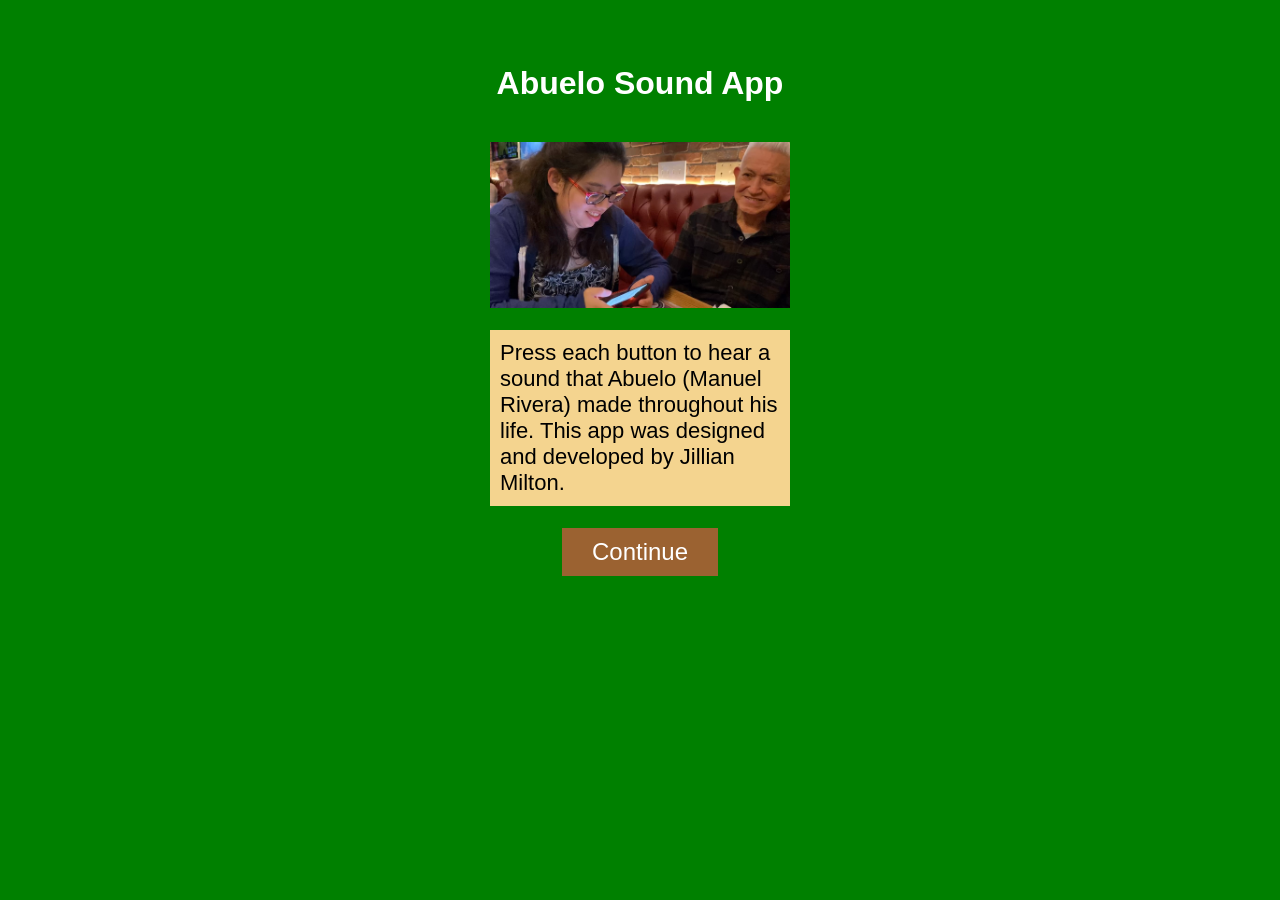
<file: html/index.html>
<!DOCTYPE html>
<html lang="en">
<head>
    <meta charset="UTF-8">
    <meta name="viewport" content="width=device-width, initial-scale=1.0">
   <link rel="stylesheet" href="../css/main.css">
    <title>Abuelo Sounds</title>
</head>
<body>
    <br> 
    <br>
    <h1> Abuelo Sound App </h1>

    <br> 


<main> 
    <img src="../img/cover.jpg" width="300" height="auto"> 


    <p> Press each button to hear a sound that Abuelo (Manuel Rivera) made throughout his life. This app was designed and developed by Jillian Milton.</p>    

    <button class="continue"> Continue </button>

<!-- 
    <button class="spanish"> Spanish Version </button> -->

</main>
   
    <script src="../js/main.js"> </script>
</body>
</html>
</file>
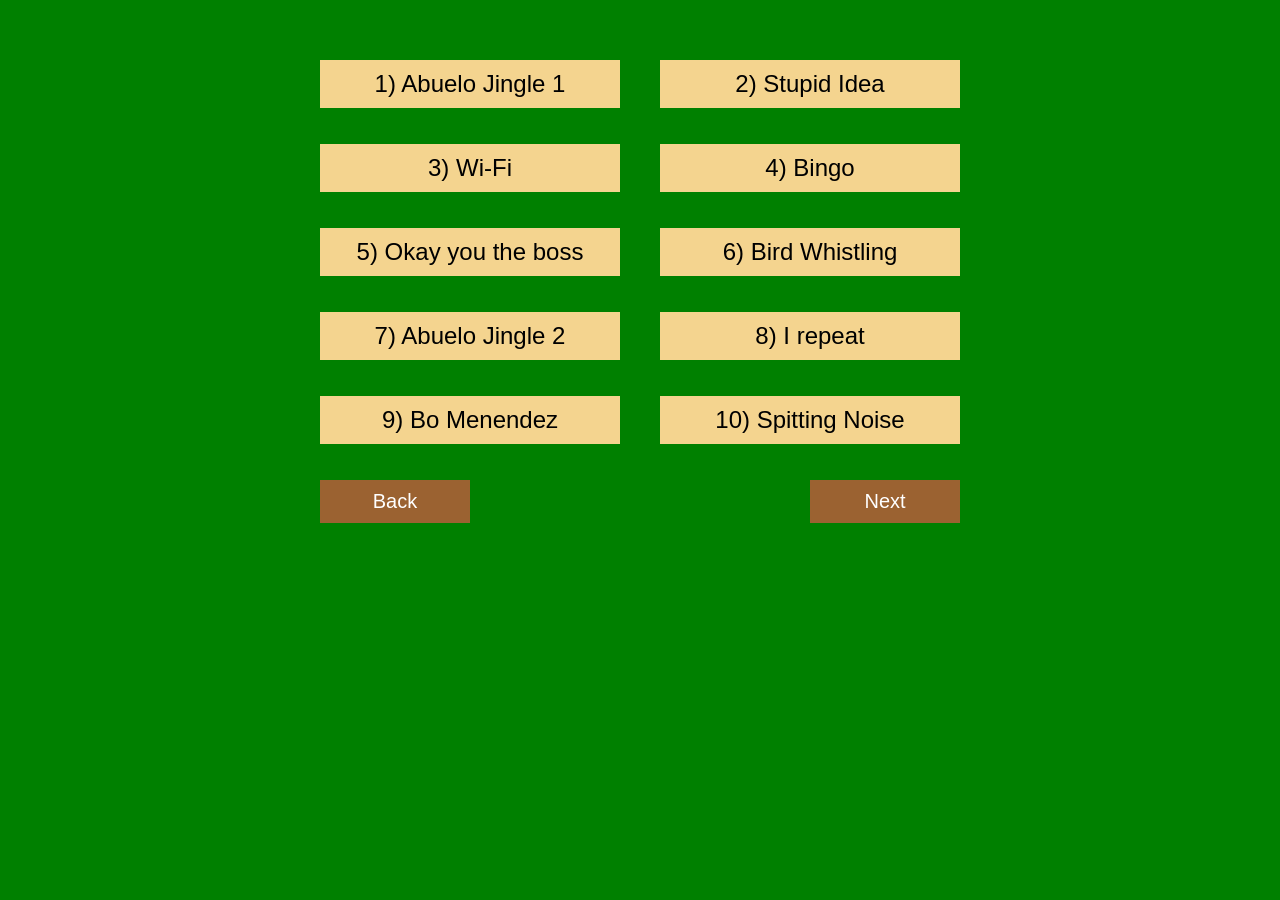
<file: html/home.html>
<!DOCTYPE html>
<html lang="en">
<head>
    <meta charset="UTF-8">
    <meta name="viewport" content="width=device-width, initial-scale=1.0">
   <link rel="stylesheet" href="../css/home.css">
    <title>Sounds</title>
</head>
<body>

    <!-- <section class="home">
        <button class=""> Home </button>
    </section>
    <br>
    -->
<main> 

    <section> 
        <button class="sound-1" onclick="sound1.play()"> 1) Abuelo Jingle 1</button>
        <button class="sound-2" onclick="sound2.play()"> 2) Stupid Idea</button>
      
    </section>

    <br> <br> 

    <section> 
        <button class="sound-3" onclick="sound3.play()"> 3) Wi-Fi </button>
        <button class="sound-4" onclick="sound4.play()"> 4) Bingo </button>
    </section>

    <br> <br> 

    <section> 
        <button class="sound-5" onclick="sound5.play()"> 5) Okay you the boss </button>
        <button class="sound-6" onclick="sound6.play()"> 6) Bird Whistling </button>
    </section>

    <br> <br> 

    <section> 
        <button class="sound-7" onclick="sound7.play()"> 7) Abuelo Jingle 2 </button>
        <button class="sound-8" onclick="sound8.play()"> 8) I repeat </button>
    </section>

    <br> <br> 

    <section> 
        <button class="sound-9" onclick="sound9.play()"> 9) Bo Menendez </button>
        <button class="sound-10" onclick="sound10.play()"> 10) Spitting Noise </button>
    </section>

    <br> <br> 

</main>

<footer> 
   <!-- <img class="back" src="../img/back.png" width="60" height="auto">
   <img class="forward" src="../img/forward.png" width="50" height="auto">  -->
   <button class="back"> Back </button>
   <button class="forward"> Next </button>

</footer>
    
<script src="../js/home.js"> </script>
</body>
</html>
</file>
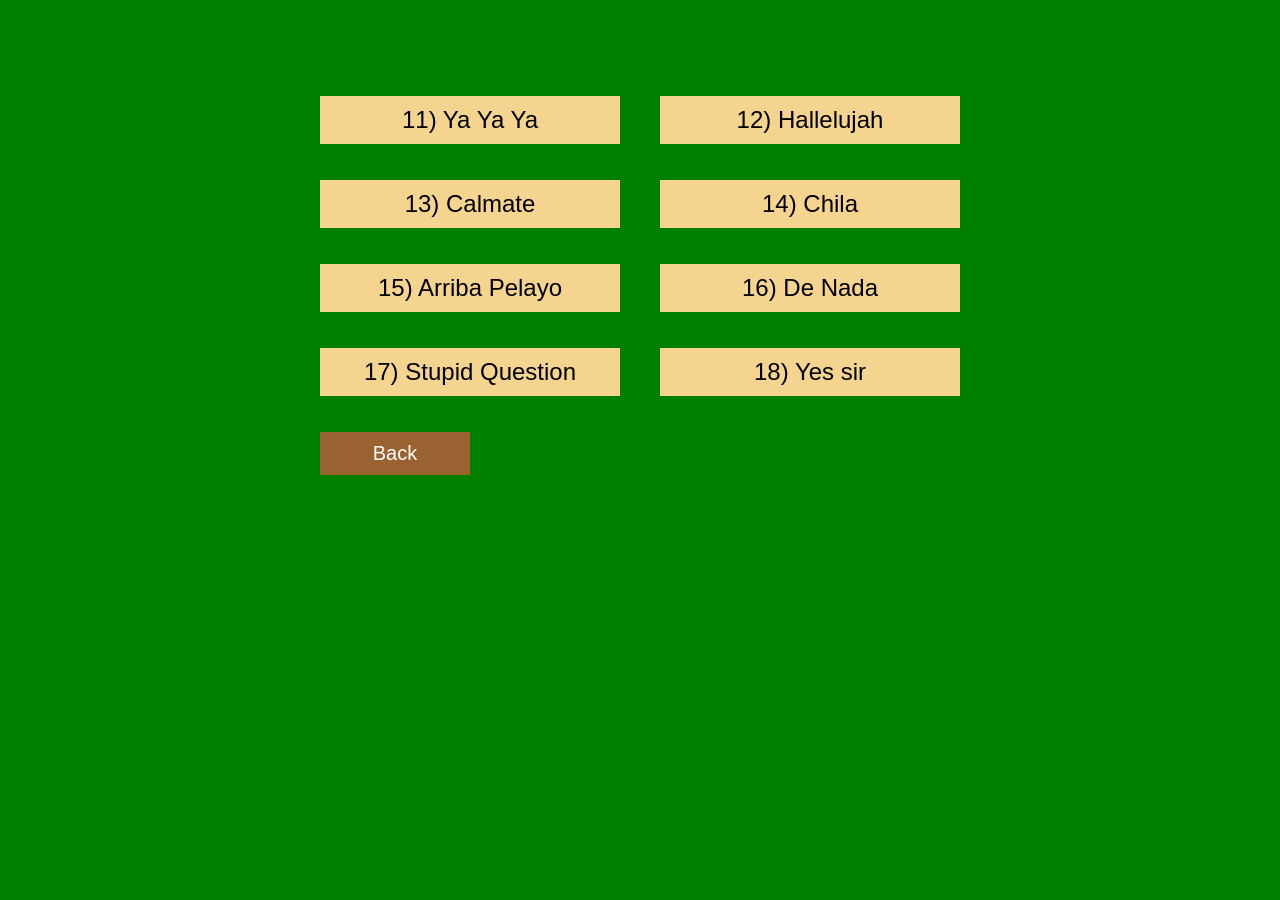
<file: html/next.html>
<!DOCTYPE html>
<html lang="en">
<head>
    <meta charset="UTF-8">
    <meta name="viewport" content="width=device-width, initial-scale=1.0">
   <link rel="stylesheet" href="../css/home.css">
    <title>More Sounds</title>
</head>
<body>

<main> 

    <br> <br> 
    <section> 
        <button class="sound-11" onclick="sound11.play()"> 11) Ya Ya Ya </button>
        <button class="sound-12" onclick="sound12.play()"> 12) Hallelujah </button>
    </section>

    <br> <br> 

    <section> 
        <button class="sound-13" onclick="sound13.play()"> 13) Calmate </button>
        <button class="sound-14" onclick="sound14.play()"> 14) Chila </button>
    </section>

    <br> <br> 

    <section> 
        <button class="sound-15" onclick="sound15.play()"> 15) Arriba Pelayo </button>
        <button class="sound-16" onclick="sound16.play()"> 16) De Nada </button>
    </section>

    <br> <br> 

    <section> 
        <button class="sound-15" onclick="sound17.play()"> 17) Stupid Question </button>
        <button class="sound-16" onclick="sound18.play()"> 18) Yes sir </button>
    </section>

    <br> <br> 

</main>

<footer class="footer2 fixed-width"> 
    <!-- <img class="back" src="../img/back.png" width="60" height="auto">
    <img class="forward" src="../img/forward.png" width="50" height="auto">  -->
    <button class="back"> Back </button>
    <!-- <button class="forward"> Next </button> -->
 
 </footer>
    
<script src="../js/next.js"> </script>
</body>
</html>
</file>
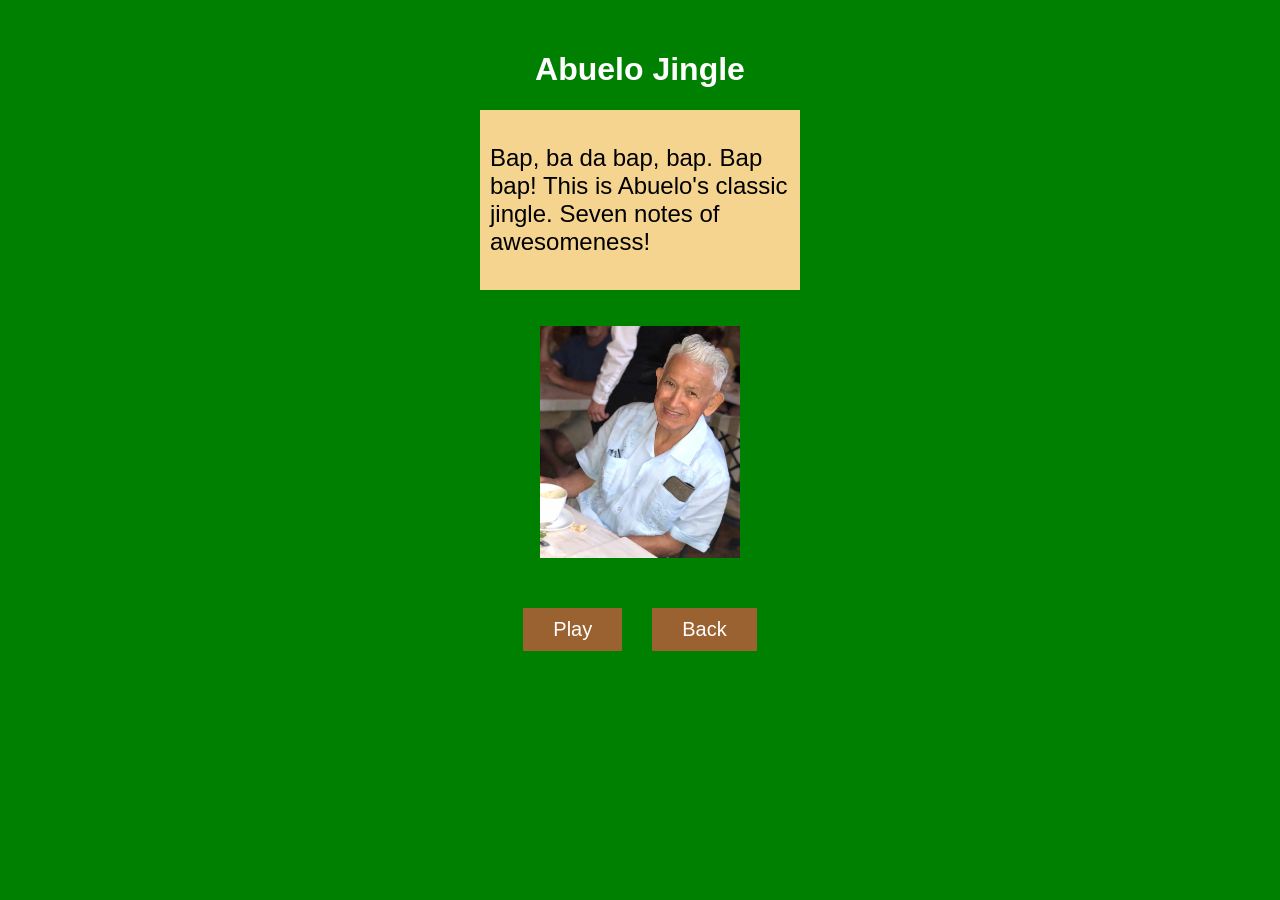
<file: html/sound-1.html>
<!DOCTYPE html>
<html lang="en">
<head>
    <meta charset="UTF-8">
    <meta name="viewport" content="width=device-width, initial-scale=1.0">
    <link rel="stylesheet" href="../css/sounds.css">
    <title>Sound 1</title>
</head>
<body>
    <audio id="audio" src="../audio/Abuelo Jingle.mp3"> </audio>
    <main> 
        <h1> Abuelo Jingle </h1>
        <article> 
            <p> Bap, ba da bap, bap. Bap bap! This is Abuelo's classic jingle. Seven notes of awesomeness!</p>
        </article>
    
        <br> 
        <br>

        <img src="../img/abuelo.png" width="200" height="auto">  

        <section> 
            <button id="play" onclick="sound1.play()"> Play </button>
            <button class="back"> Back </button>
        </section>

    </main>
   
    <script src="../js/sounds.js"> </script>
</body>
</html>
</file>
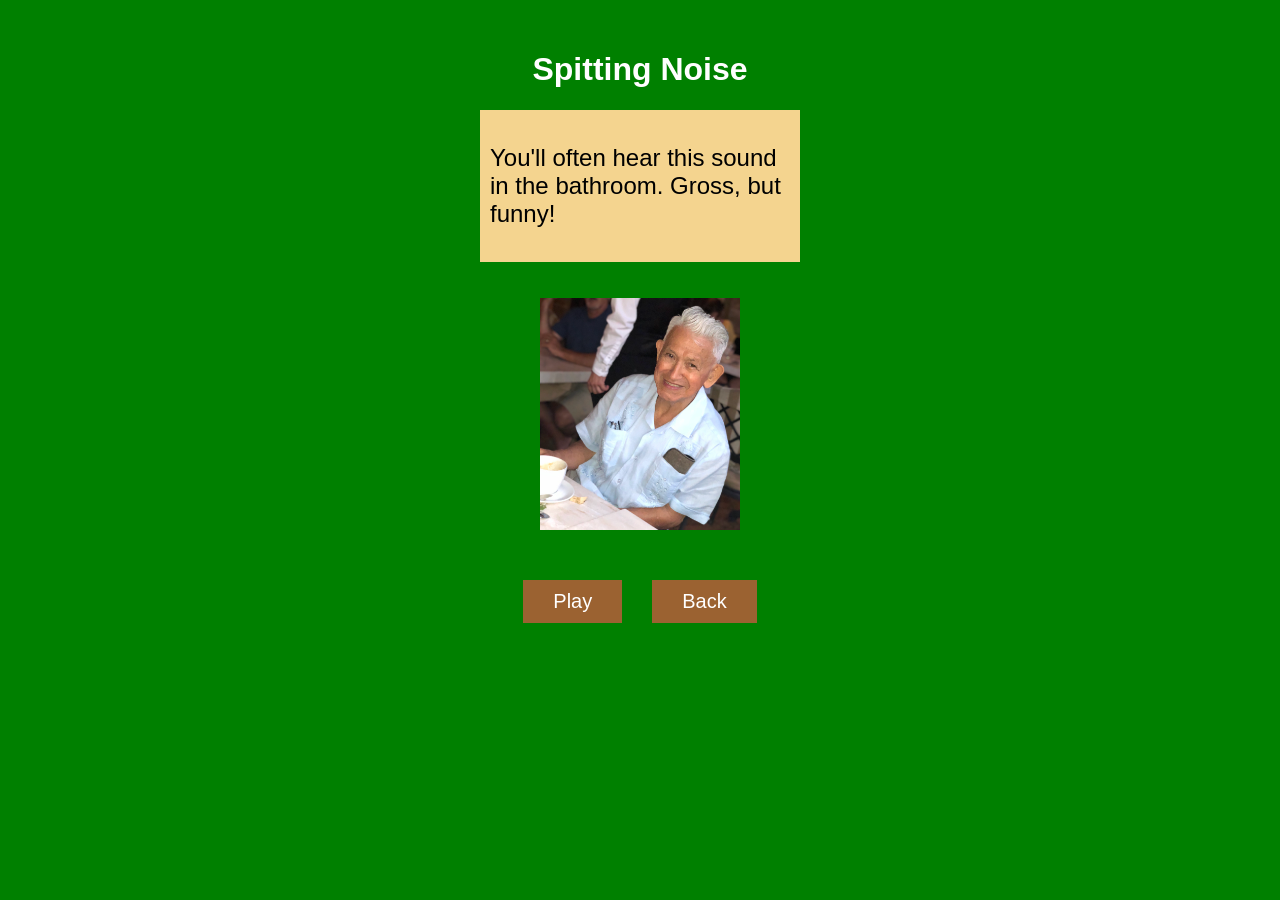
<file: html/sound-10.html>
<!DOCTYPE html>
<html lang="en">
<head>
    <meta charset="UTF-8">
    <meta name="viewport" content="width=device-width, initial-scale=1.0">
    <link rel="stylesheet" href="../css/sounds.css">
    <title>Sound 6</title>
</head>
<body> <!-- Looping sound -->
    <audio id="audio" src="../audio/Hacking Noise.mp3" preload="auto"> </audio>
    <main> 
        <h1> Spitting Noise </h1>
        <article> 
            <p> You'll often hear this sound in the bathroom. Gross, but funny!</p>
        </article>
    
        <br> 
        <br>

        <img src="../img/abuelo.png" width="200" height="auto">  

        <section> 
            <button id="play" onclick="sound10.play()"> Play </button>
            <button class="back"> Back </button>
        </section>

    </main>
   
    <script src="../js/sounds.js"> </script>
</body>
</html>
</file>
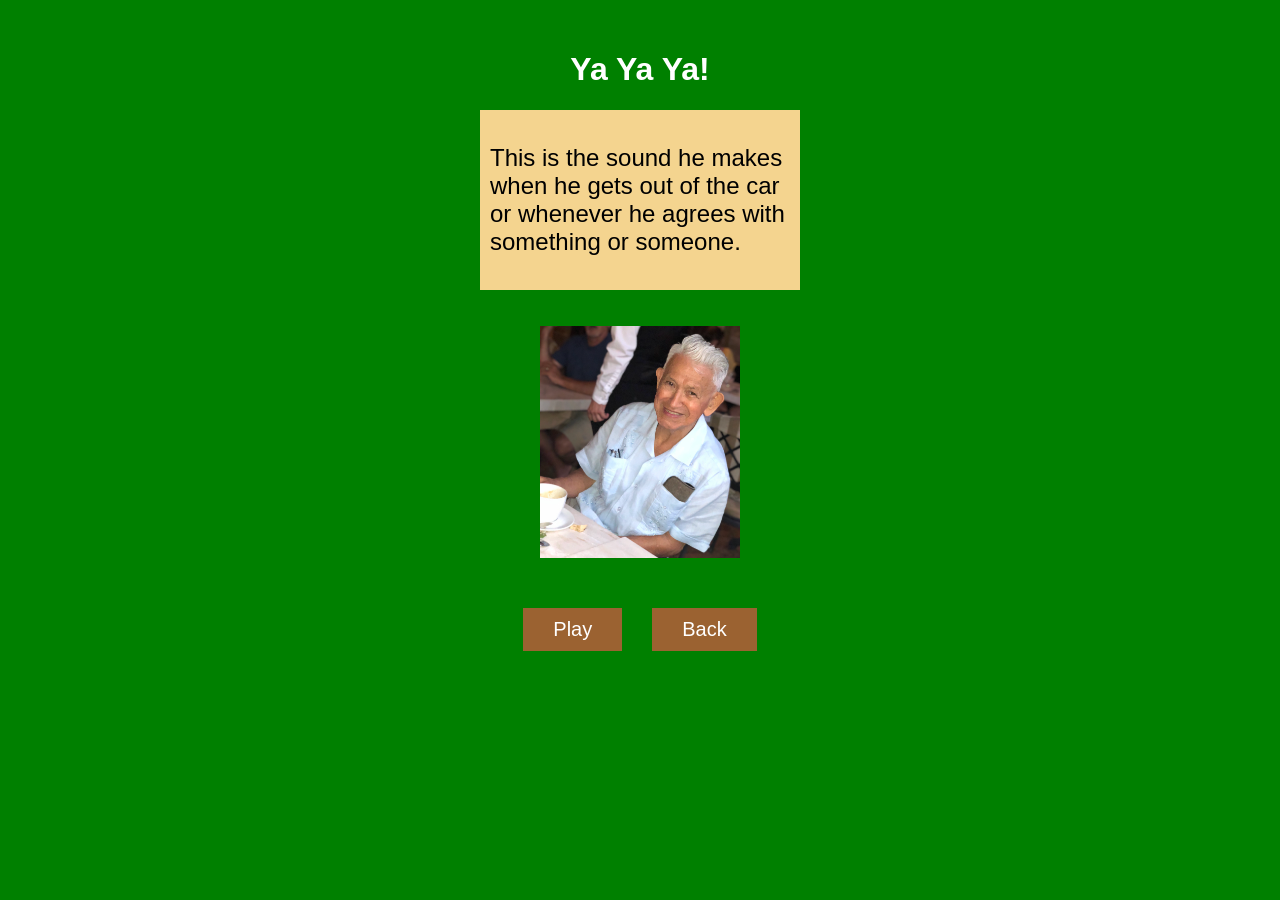
<file: html/sound-11.html>
<!DOCTYPE html>
<html lang="en">
<head>
    <meta charset="UTF-8">
    <meta name="viewport" content="width=device-width, initial-scale=1.0">
    <link rel="stylesheet" href="../css/sounds.css">
    <title>Sound 11</title>
</head>
<body> 
    <audio id="audio" src="../audio/Ya Ya Ya.mp3" preload="auto"> </audio>
    <main> 
        <h1> Ya Ya Ya! </h1>
        <article> 
            <p> This is the sound he makes when he gets out of the car or whenever he agrees with something or someone.</p>
        </article>
    
        <br> 
        <br>

        <img src="../img/abuelo.png" width="200" height="auto">  

        <section> 
            <button id="play" onclick="sound11.play()"> Play </button>
            <button class="back"> Back </button>
        </section>

    </main>
   
    <script src="../js/back.js"> </script>
</body>
</html>
</file>
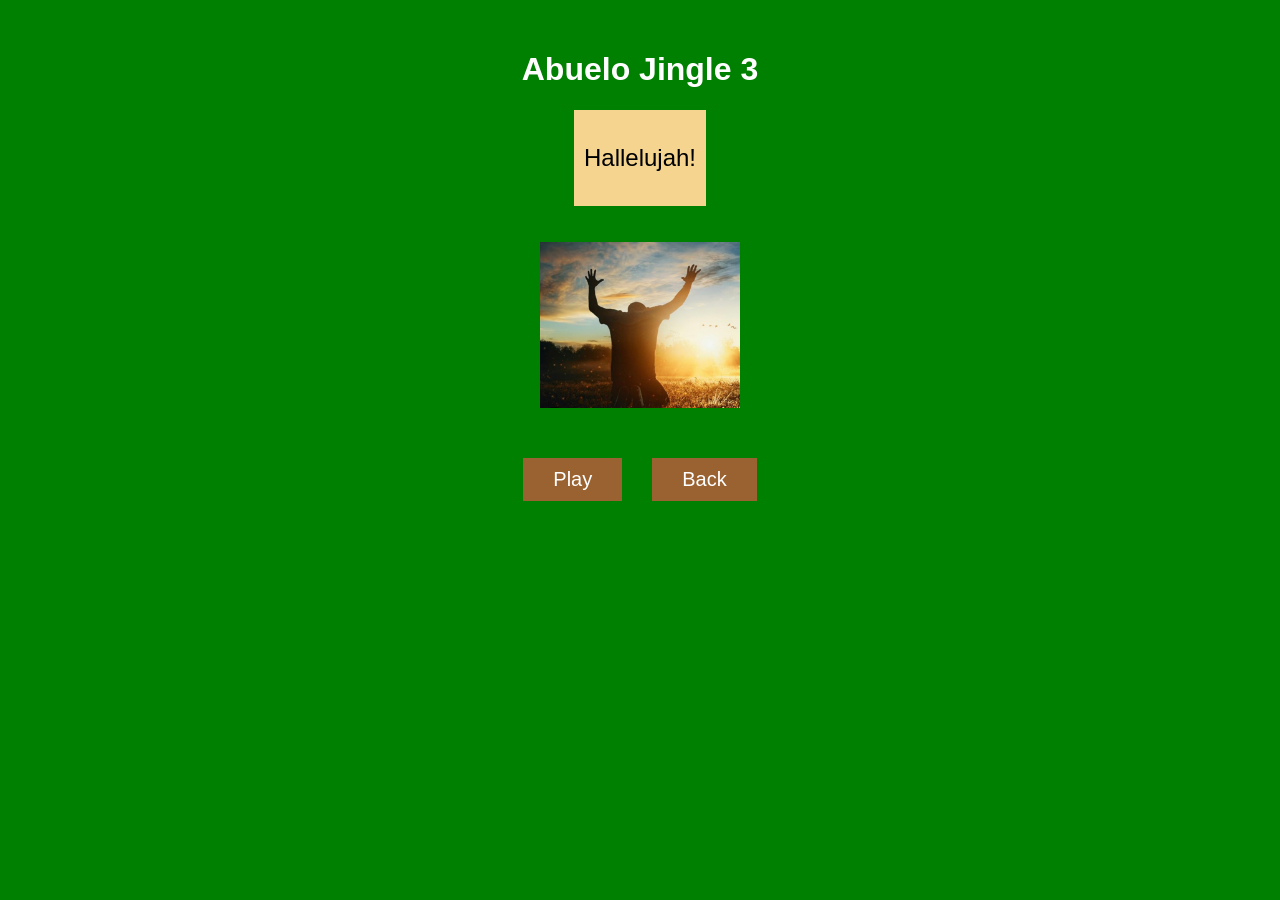
<file: html/sound-12.html>
<!DOCTYPE html>
<html lang="en">
<head>
    <meta charset="UTF-8">
    <meta name="viewport" content="width=device-width, initial-scale=1.0">
    <link rel="stylesheet" href="../css/sounds.css">
    <title>Sound 12</title>
</head>
<body> 
    <audio id="audio" src="../audio/Abuelo 13.mp3" preload="auto"> </audio>
    <main> 
        <h1> Abuelo Jingle 3 </h1>
        <article> 
            <p> Hallelujah! </p>
        </article>
    
        <br> 
        <br>

        <img src="../img/halelujah.jpg" width="200" height="auto">  

        <section> 
            <button id="play" onclick="sound12.play()"> Play </button>
            <button class="back"> Back </button>
        </section>

    </main>
   
    <script src="../js/back.js"> </script>
</body>
</html>
</file>
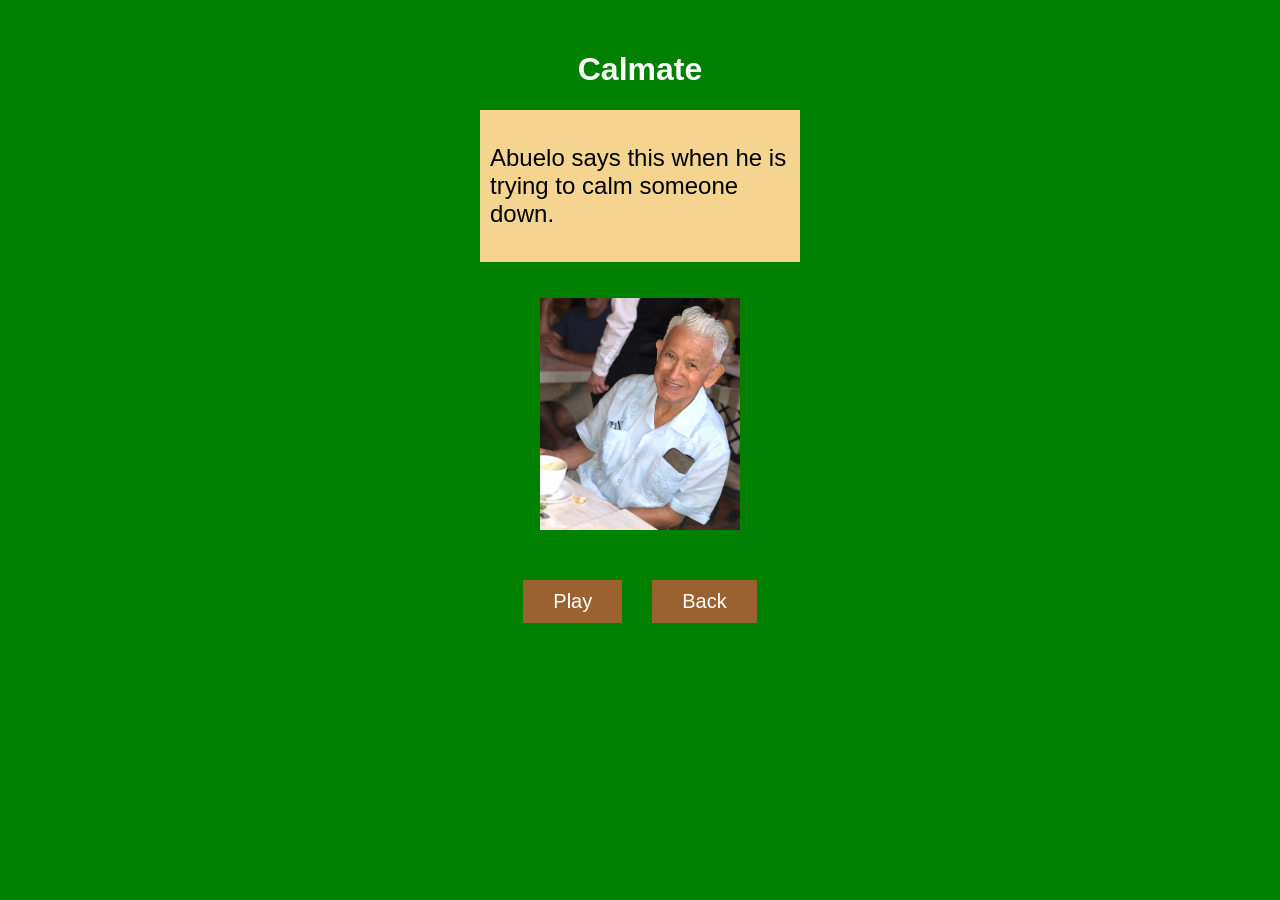
<file: html/sound-13.html>
<!DOCTYPE html>
<html lang="en">
<head>
    <meta charset="UTF-8">
    <meta name="viewport" content="width=device-width, initial-scale=1.0">
    <link rel="stylesheet" href="../css/sounds.css">
    <title>Sound 13</title>
</head>
<body> 
    <audio id="audio" src="../audio/Calmate.mp3" preload="auto"> </audio>
    <main> 
        <h1> Calmate </h1>
        <article> 
            <p> Abuelo says this when he is trying to calm someone down.</p>
        </article>
    
        <br> 
        <br>

        <img src="../img/abuelo.png" width="200" height="auto">  

        <section> 
            <button id="play" onclick="sound13.play()"> Play </button>
            <button class="back"> Back </button>
        </section>

    </main>
   
    <script src="../js/back.js"> </script>
</body>
</html>
</file>
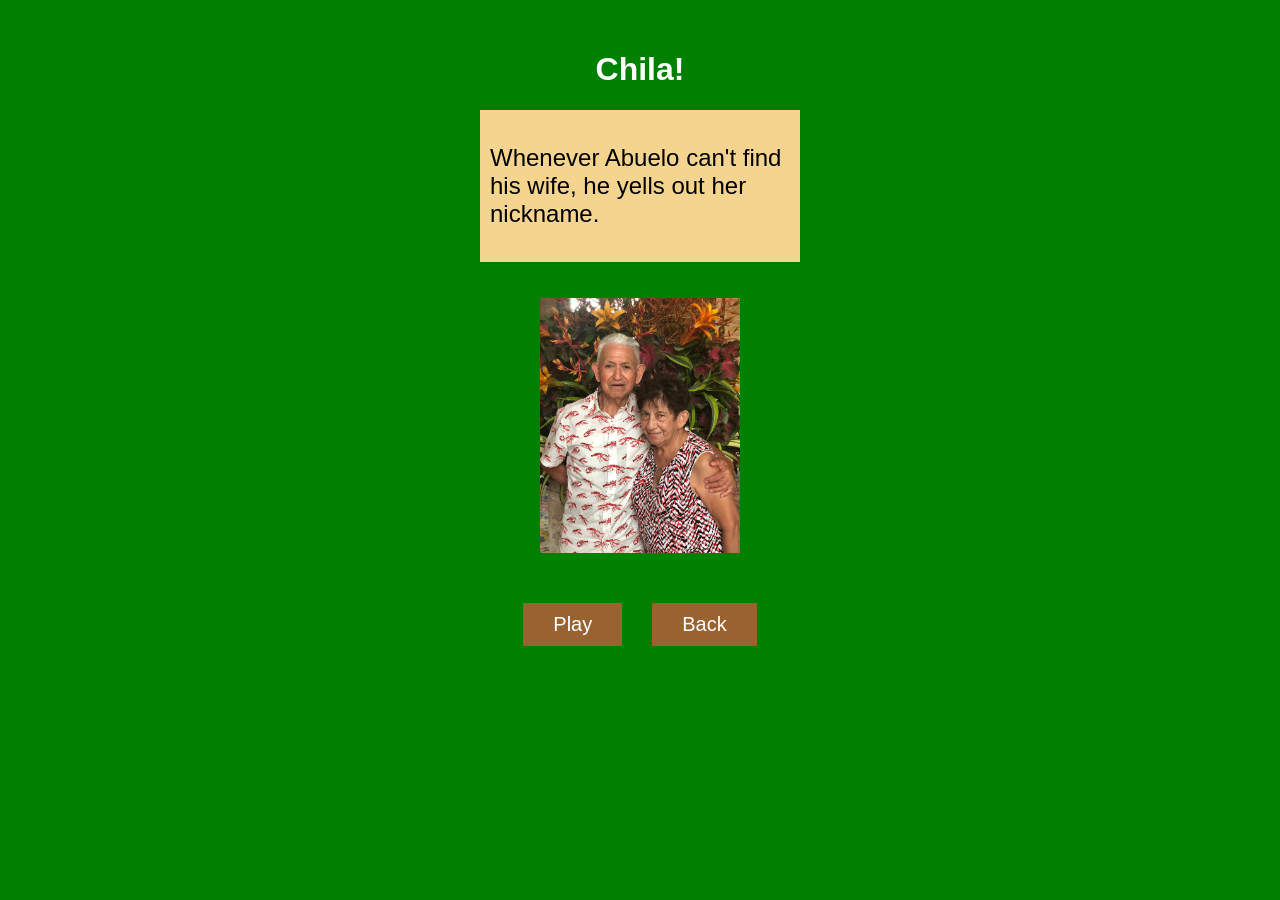
<file: html/sound-14.html>
<!DOCTYPE html>
<html lang="en">
<head>
    <meta charset="UTF-8">
    <meta name="viewport" content="width=device-width, initial-scale=1.0">
    <link rel="stylesheet" href="../css/sounds.css">
    <title>Sound 14</title>
</head>
<body> 
    <audio id="audio" src="../audio/Calmate.mp3" preload="auto"> </audio>
    <main> 
        <h1> Chila! </h1>
        <article> 
            <p> Whenever Abuelo can't find his wife, he yells out her nickname. </p>
        </article>
    
        <br> 
        <br>

        <img src="../img/chila.jpg" width="200" height="auto">  

        <section> 
            <button id="play" onclick="sound14.play()"> Play </button>
            <button class="back"> Back </button>
        </section>

    </main>
   
    <script src="../js/back.js"> </script>
</body>
</html>
</file>
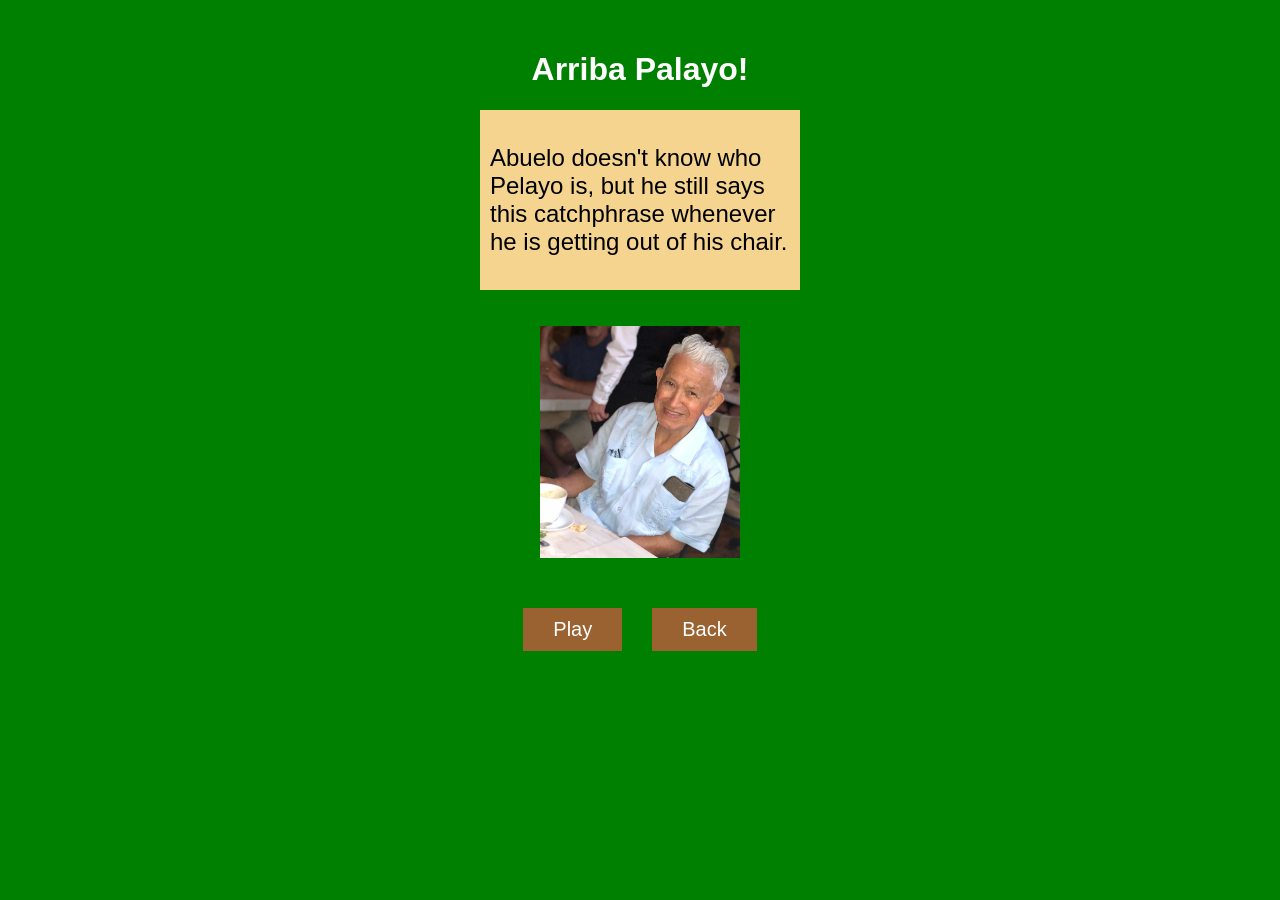
<file: html/sound-15.html>
<!DOCTYPE html>
<html lang="en">
<head>
    <meta charset="UTF-8">
    <meta name="viewport" content="width=device-width, initial-scale=1.0">
    <link rel="stylesheet" href="../css/sounds.css">
    <title>Sound 15</title>
</head>
<body> 
    <audio id="audio" src="../audio/Calmate.mp3" preload="auto"> </audio>
    <main> 
        <h1> Arriba Palayo! </h1>
        <article> 
            <p> Abuelo doesn't know who Pelayo is, but he still says this catchphrase whenever he is getting out of his chair. </p>
        </article>
    
        <br> 
        <br>

        <img src="../img/abuelo.png" width="200" height="auto">  

        <section> 
            <button id="play" onclick="sound15.play()"> Play </button>
            <button class="back"> Back </button>
        </section>

    </main>
   
    <script src="../js/back.js"> </script>
</body>
</html>
</file>
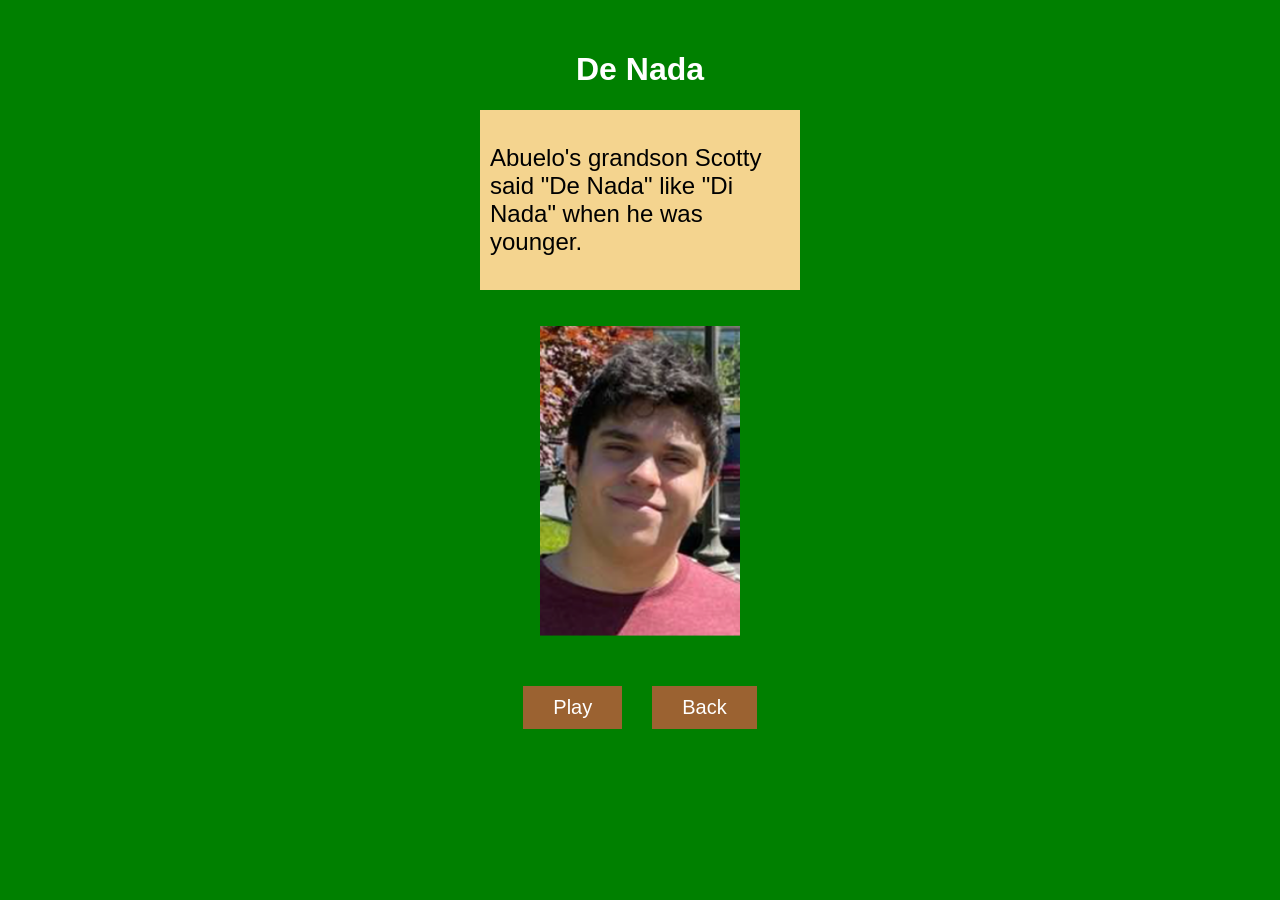
<file: html/sound-16.html>
<!DOCTYPE html>
<html lang="en">
<head>
    <meta charset="UTF-8">
    <meta name="viewport" content="width=device-width, initial-scale=1.0">
    <link rel="stylesheet" href="../css/sounds.css">
    <title>Sound 16</title>
</head>
<body> 
    <audio id="audio" src="../audio/Calmate.mp3" preload="auto"> </audio>
    <main> 
        <h1> De Nada </h1>
        <article> 
            <p> Abuelo's grandson Scotty said "De Nada" like "Di Nada" when he was younger. </p>
            <!-- <p> Abuelo always says this joke when after he is finished eating a big meal. He shouldn't say this to a preist. </p> -->
        </article>
    
        <br> 
        <br>

        <img src="../img/Scott.png" width="200" height="auto">  

        <section> 
            <button id="play" onclick="sound16.play()"> Play </button>
            <button class="back"> Back </button>
        </section>

    </main>
   
    <script src="../js/back.js"> </script>
</body>
</html>
</file>
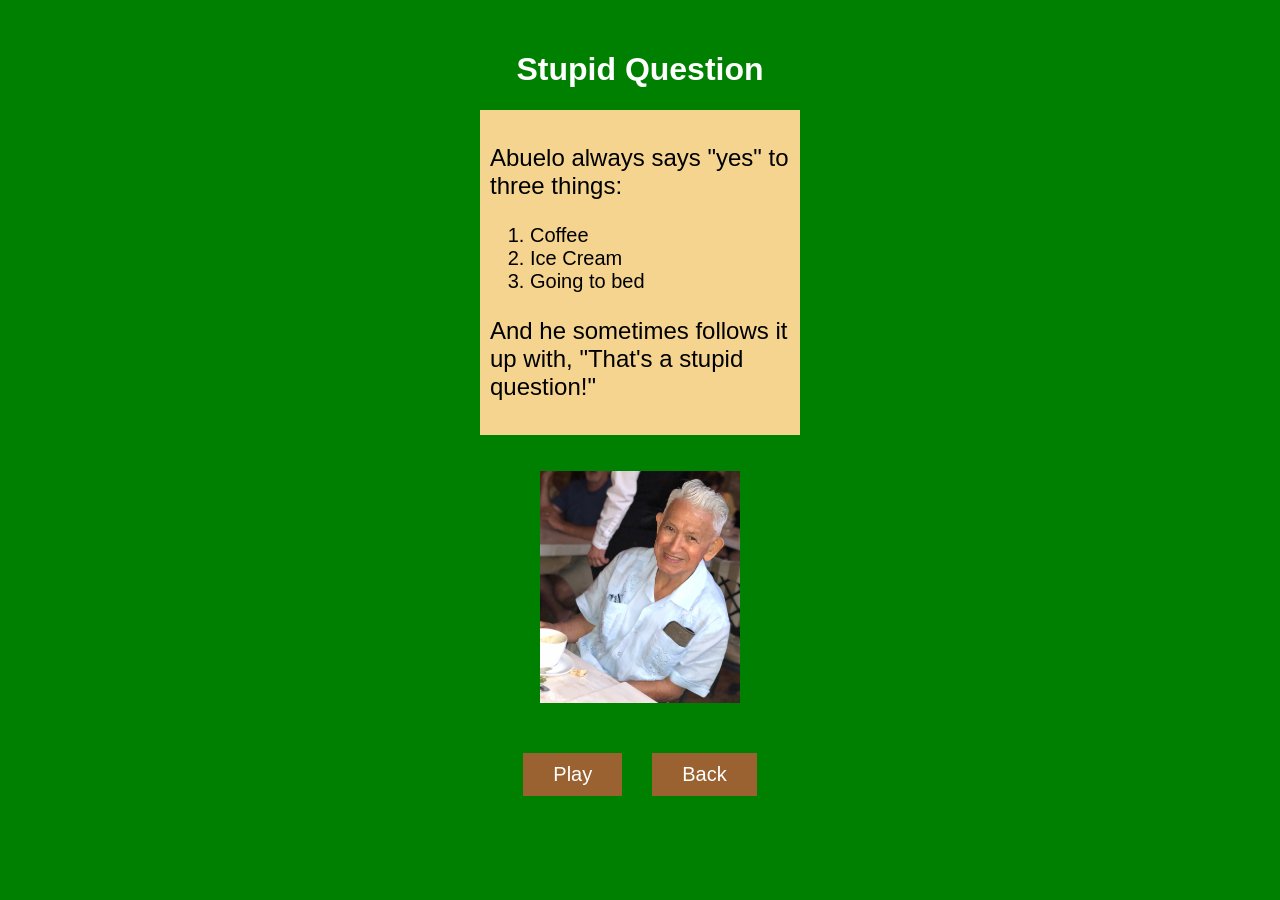
<file: html/sound-17.html>
<!DOCTYPE html>
<html lang="en">
<head>
    <meta charset="UTF-8">
    <meta name="viewport" content="width=device-width, initial-scale=1.0">
    <link rel="stylesheet" href="../css/sounds.css">
    <title>Sound 17</title>
</head>
<body> 
    <audio id="audio" src="../audio/Calmate.mp3" preload="auto"> </audio>
    <main> 
        <h1> Stupid Question </h1>
        <article> 
            <p> Abuelo always says "yes" to three things: </p>
            <ol>
                <li style="font-size: 20px;"> Coffee </li>
                <li style="font-size: 20px;"> Ice Cream </li>
                <li style="font-size: 20px;"> Going to bed </li>
            </ol>
            <p> And he sometimes follows it up with, "That's a stupid question!" </p>
        </article>
    
        <br> 
        <br>

        <img src="../img/abuelo.png" width="200" height="auto">  

        <section> 
            <button id="play" onclick="sound17.play()"> Play </button>
            <button class="back"> Back </button>
        </section>

    </main>
   
    <script src="../js/back.js"> </script>
</body>
</html>
</file>
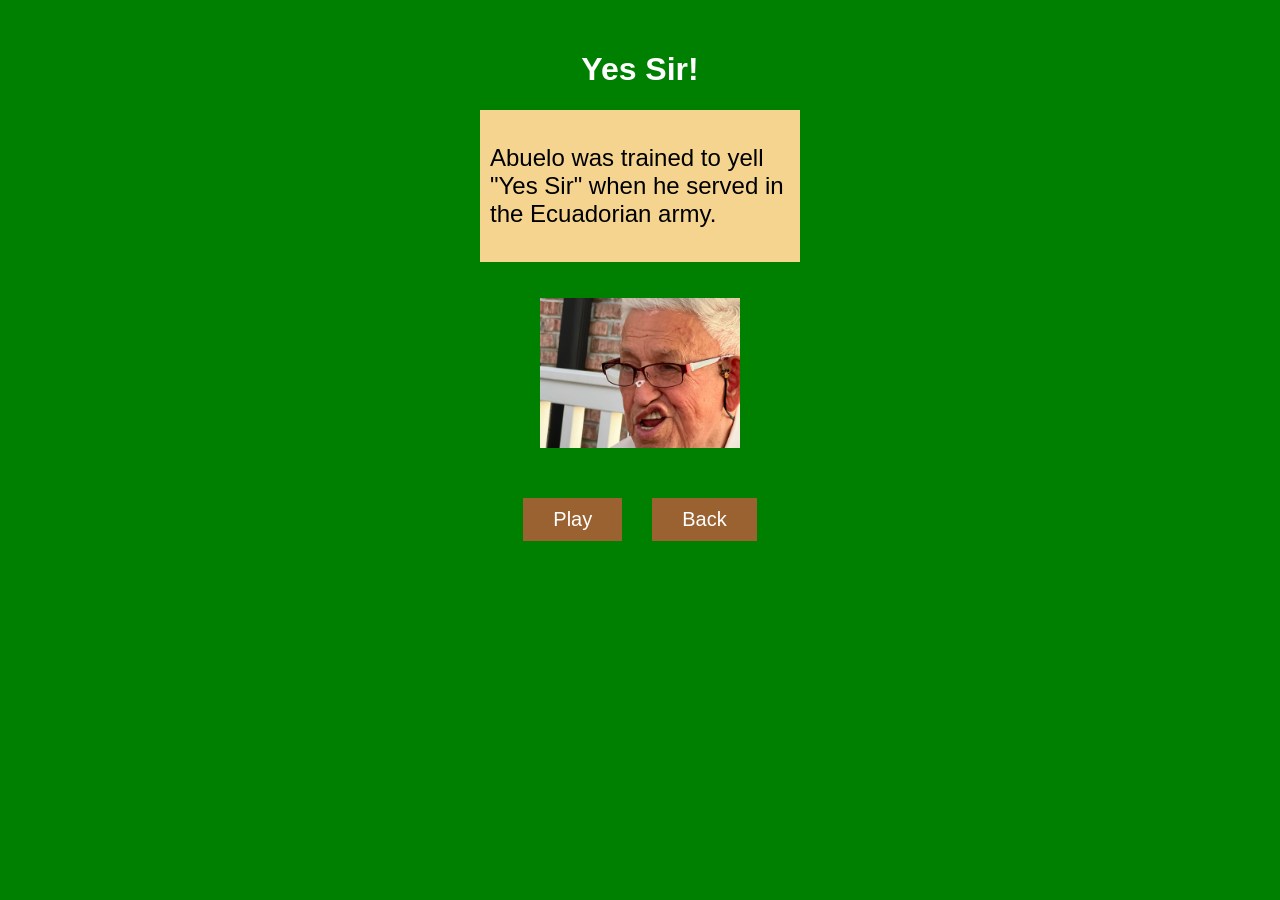
<file: html/sound-18.html>
<!DOCTYPE html>
<html lang="en">
<head>
    <meta charset="UTF-8">
    <meta name="viewport" content="width=device-width, initial-scale=1.0">
    <link rel="stylesheet" href="../css/sounds.css">
    <title>Sound 18</title>
</head>
<body> 
    <audio id="audio" src="../audio/Calmate.mp3" preload="auto"> </audio>
    <main> 
        <h1> Yes Sir! </h1>
        <article> 
            <p> Abuelo was trained to yell "Yes Sir" when he served in the Ecuadorian army. </p>
            <!-- <p> Abuelo's favorite song from Ecuador. In Ecuador, everything is manana. </p> -->
        </article>
    
        <br> 
        <br>

        <img src="../img/funy face.jpg" width="200" height="auto">  

        <section> 
            <button id="play" onclick="sound18.play()"> Play </button>
            <button class="back"> Back </button>
        </section>

    </main>
   
    <script src="../js/back.js"> </script>
</body>
</html>
</file>
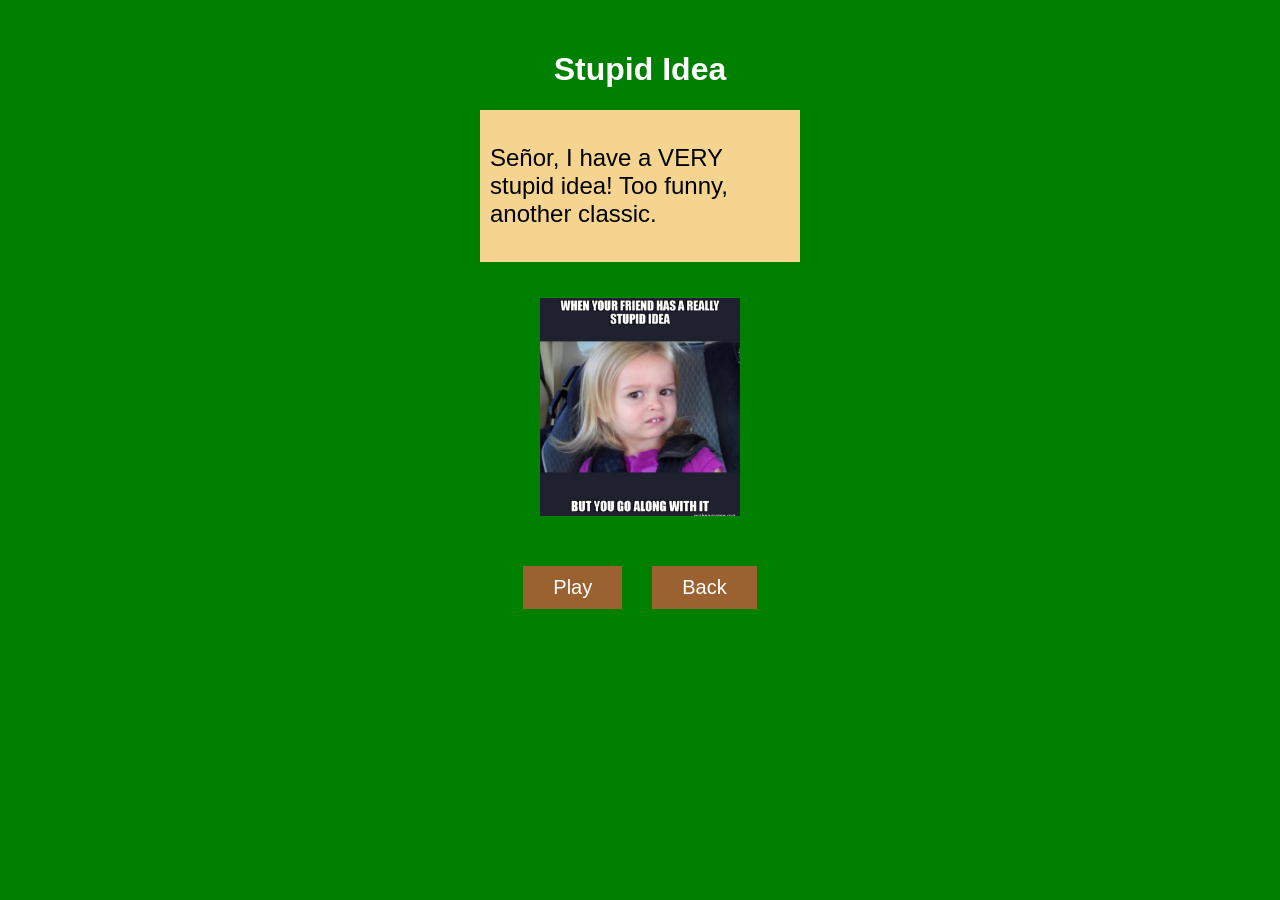
<file: html/sound-2.html>
<!DOCTYPE html>
<html lang="en">
<head>
    <meta charset="UTF-8">
    <meta name="viewport" content="width=device-width, initial-scale=1.0">
    <link rel="stylesheet" href="../css/sounds.css">
    <title>Sound 2</title>
</head>
<body>
    <audio id="audio" src="../audio/Very Stupid Idea.mp3" preload="auto"> </audio>
    <main> 
        <h1> Stupid Idea </h1>
        <article> 
            <p> Señor, I have a VERY stupid idea! Too funny, another classic. </p>
        </article>
    
        <br> 
        <br>

        <img src="../img/stupid-idea.jpg" width="200" height="auto">  

        <section> 
            <button id="play" onclick="sound2.play()"> Play </button>
            <button class="back"> Back </button>
        </section>

    </main>
   
    <script src="../js/sounds.js"> </script>
</body>
</html>
</file>
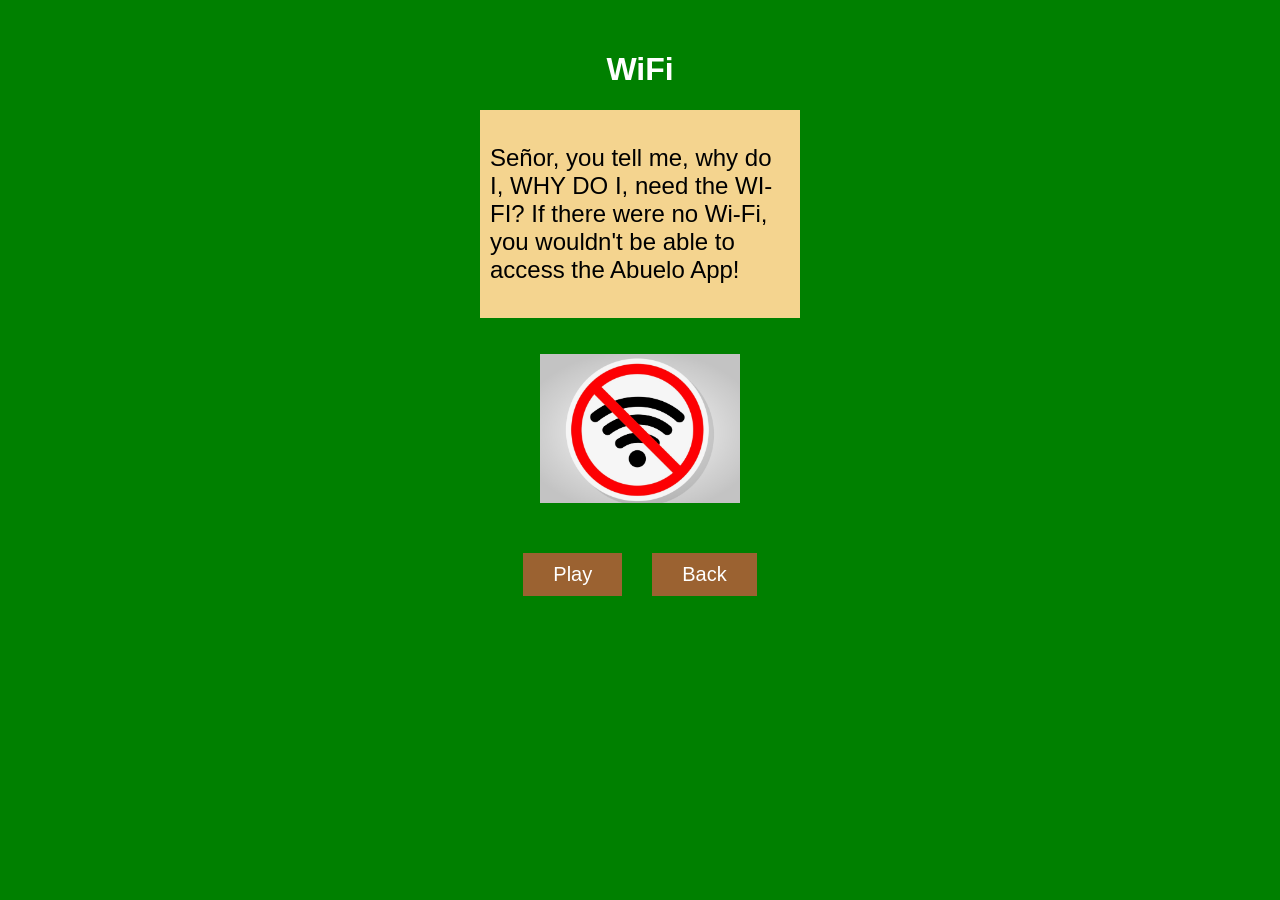
<file: html/sound-3.html>
<!DOCTYPE html>
<html lang="en">
<head>
    <meta charset="UTF-8">
    <meta name="viewport" content="width=device-width, initial-scale=1.0">
    <link rel="stylesheet" href="../css/sounds.css">
    <title>Sound 3</title>
</head>
<body>
    <audio id="audio" src="../audio/Why do I need the WiFi.mp3" preload="auto"> </audio>
    <main> 
        <h1>  WiFi </h1>
        <article> 
            <p> Señor, you tell me, why do I, WHY DO I, need the WI-FI? If there were no Wi-Fi, you wouldn't be able to access the Abuelo App! </p>
        </article>
    
        <br> 
        <br>

        <img src="../img/wifi.jpg" width="200" height="auto">  

        <section> 
            <button id="play" onclick="sound3.play()"> Play </button>
            <button class="back"> Back </button>
        </section>

    </main>
   
    <script src="../js/sounds.js"> </script>
</body>
</html>
</file>
<file: css/main.css>
body{
    background-color: green;
    font-family: Arial; 
}

h1{
    text-align: center; 
    color: white; 
}

p{
    font-size: 22px;
    max-width: 280px; 
    padding: 10px; 
    background-color: #f4d48f;
}


main {
    display: flex; 
    flex-direction: column;
    align-items: center;
    justify-content: center; 
}

button{
    background-color: rgb(155, 98, 49); 
    padding: 10px 30px; 
    border-style: none; 
    color: white; 
    font-size: 24px; 
}
</file>
<file: css/home.css>
button{
    font-size: 24px;
    padding: 10px 20px; 
    color: black; 
    width: 300px;
    background-color: #f4d48f;
    border-style: none; 
}

main{
    display: flex;
    flex-direction: column;
    align-items: center; 
    justify-content: center; 
    margin-top: 60px;
}

section{
    display: flex; 
    gap: 40px; 
}

footer{
    display: flex;
    flex-direction: row;
    gap: 340px; 
    align-items: center;
    justify-content: center; 
}

/* How to left-align a button with the rest of the mobile app. */
.footer2{
    display: flex;
    flex-direction: row;
    align-items: center;
    justify-content: space-between; 
}

.fixed-width{
    width: 640px;
    margin: 0 auto;
}

body{
    background-color: green; 
}

.back, .forward {
    background-color: rgb(155, 98, 49); 
    padding: 10px; 
    border-style: none; 
    color: white; 
    font-size: 20px;
    width: 150px;
}
</file>
<file: css/sounds.css>
body{
    background-color: green;
    font-family: Arial; 
}

article{
    background-color: #f4d48f;
    max-width: 300px; 
    padding: 10px; 
}

p{
    font-size: 24px; 
}

button{
    color: white;
    background-color: rgb(155, 98, 49); 
    border-style: none; 
    font-size: 20px;
    padding: 10px 30px; 

}

h1{
    text-align: center; 
    color: white;
}

main{
    display: flex;
    flex-direction: column;
    align-items: center; 
    justify-content: center; 
    margin-top: 30px; 
}

section{
    display: flex;
    flex-direction: row; 
    gap: 30px; 
    align-items: flex-end; 
    margin-top: 50px;
}
</file>
